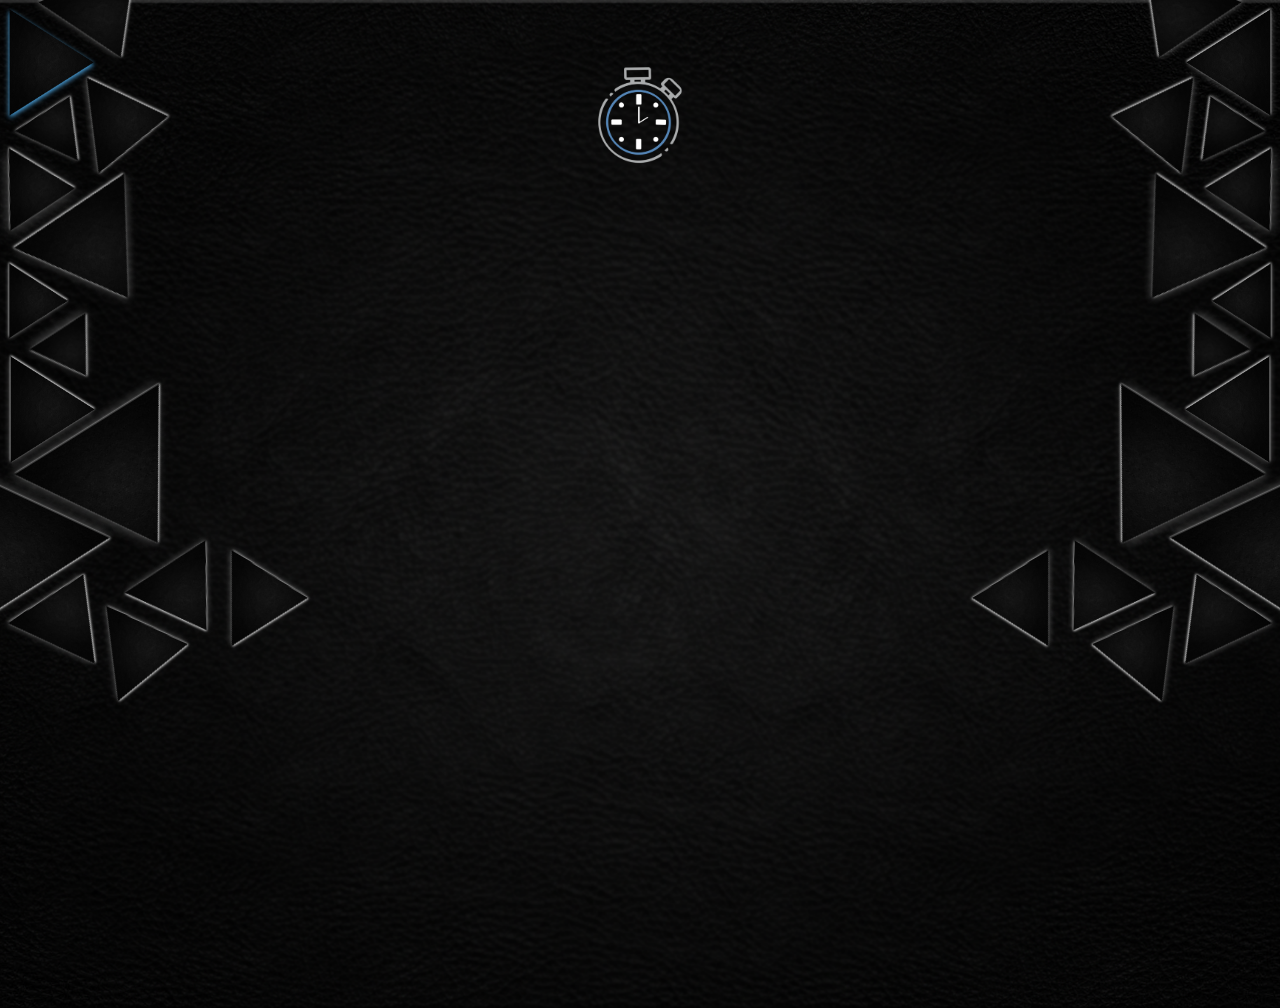
<file: index.html>
<!DOCTYPE html>
<html lang="en">

<head>
    <meta charset="UTF-8">
    <meta http-equiv="X-UA-Compatible" content="IE=edge">
    <meta name="viewport" content="width=device-width, initial-scale=1.0">
    <title>Time's Out</title>
    <link rel="preconnect" href="https://fonts.googleapis.com">
    <link rel="preconnect" href="https://fonts.gstatic.com" crossorigin>
    <link href="https://fonts.googleapis.com/css2?family=Roboto&display=swap" rel="stylesheet">
    <link rel="stylesheet" href="CSS/style.css">
    <link rel="stylesheet" href="CSS/responsive.css">
    
<link rel="shortcut icon" href="time.ico" />
   </head>

<body class='gameOverFlow'>
  
    <div class="voletGauche">

        <div class="triangle"></div>
        <div class="triangle2"></div>
        <div class="triangle3"></div>
        <div class="triangle4"></div>
        <div class="triangle5"></div>
        <div class="triangle6"></div>
        <div class="triangle7"></div>
        <div class="triangle8"></div>
        <div class="triangle9"></div>
        <div class="triangle10"></div>
        <div class="triangle11"></div>
        <div class="triangle12"></div>
        <div class="triangle13"></div>
        <div class="triangle14"></div>
        <div class="triangle15"></div>

   </div>
   <div class="centralDiv">
      
    <div class="logo">
        <div class="logo1"></div>
        <div class="logo2"></div>
        <div class="logo3"></div>
        <div class="logo4"></div>
    </div>
    <h1 id='welcomAnim' class="welcomAnim">Welcome</h1>
    <h1 class='toAnim'>to</h1>
    
    <h1 class='isOut'><span class="spanAnim1">T</span ><span class="spanAnim2">i</span><span class="spanAnim3">m</span><span class="spanAnim4">e</span><span class="spanAnim5">'</span><span class="spanAnim6" id="spanAnim6">s </span><span class="spanAnim7">O</span><span class="spanAnim8" >u</span><span class="spanAnim9">t</span></h1>

    <a id="btn1" href="./start.html" class="formForm">
        
             
    </a>

   


   
            </div>
    <div class="voletDroit">
         <div class="triangle"></div>
        <div class="triangle2"></div>
        <div class="triangle3"></div>
        <div class="triangle4"></div>
        <div class="triangle5"></div>
        <div class="triangle6"></div>
        <div class="triangle7"></div>
        <div class="triangle8"></div>
        <div class="triangle9"></div>
        <div class="triangle10"></div>
        <div class="triangle11"></div>
        <div class="triangle12"></div>
        <div class="triangle13"></div>
        <div class="triangle14"></div>
        <div class="triangle15"></div>
    </div>
</body>

<script src='./JS/effets.js'></script>
</file>
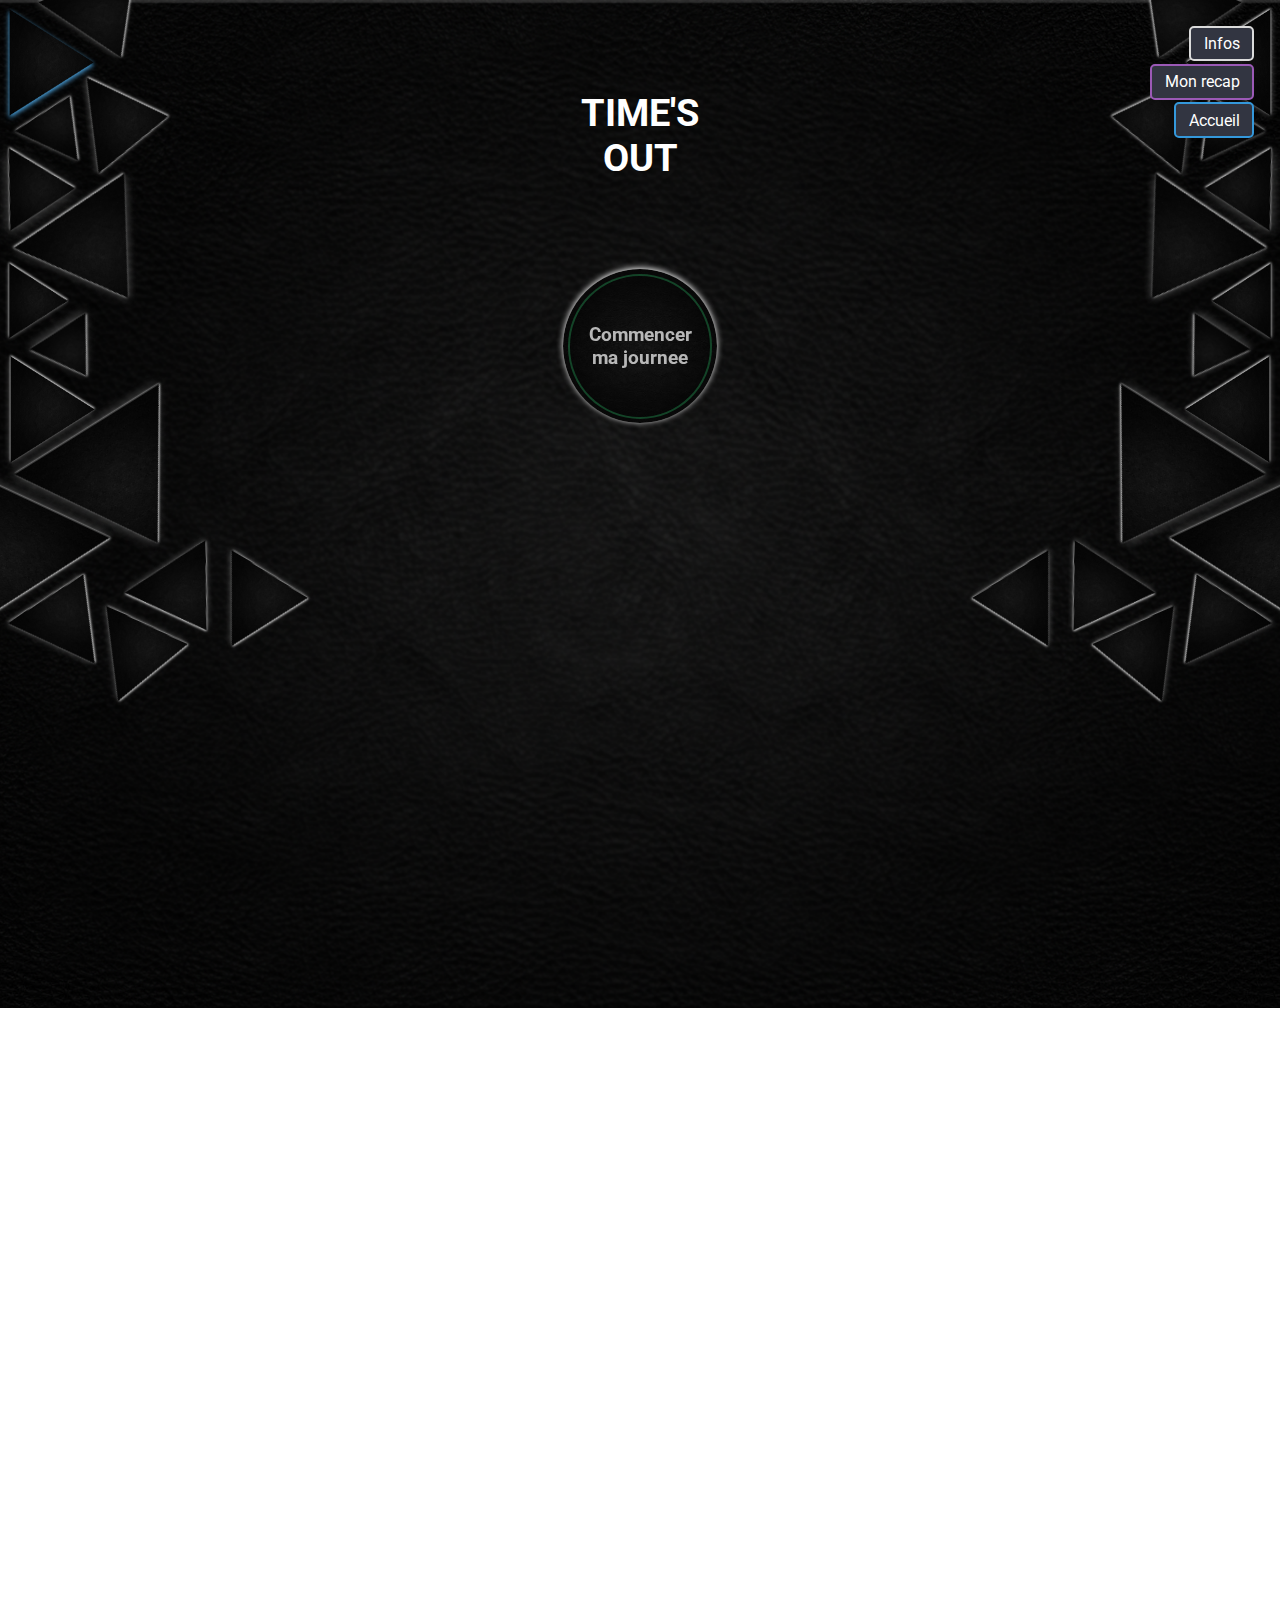
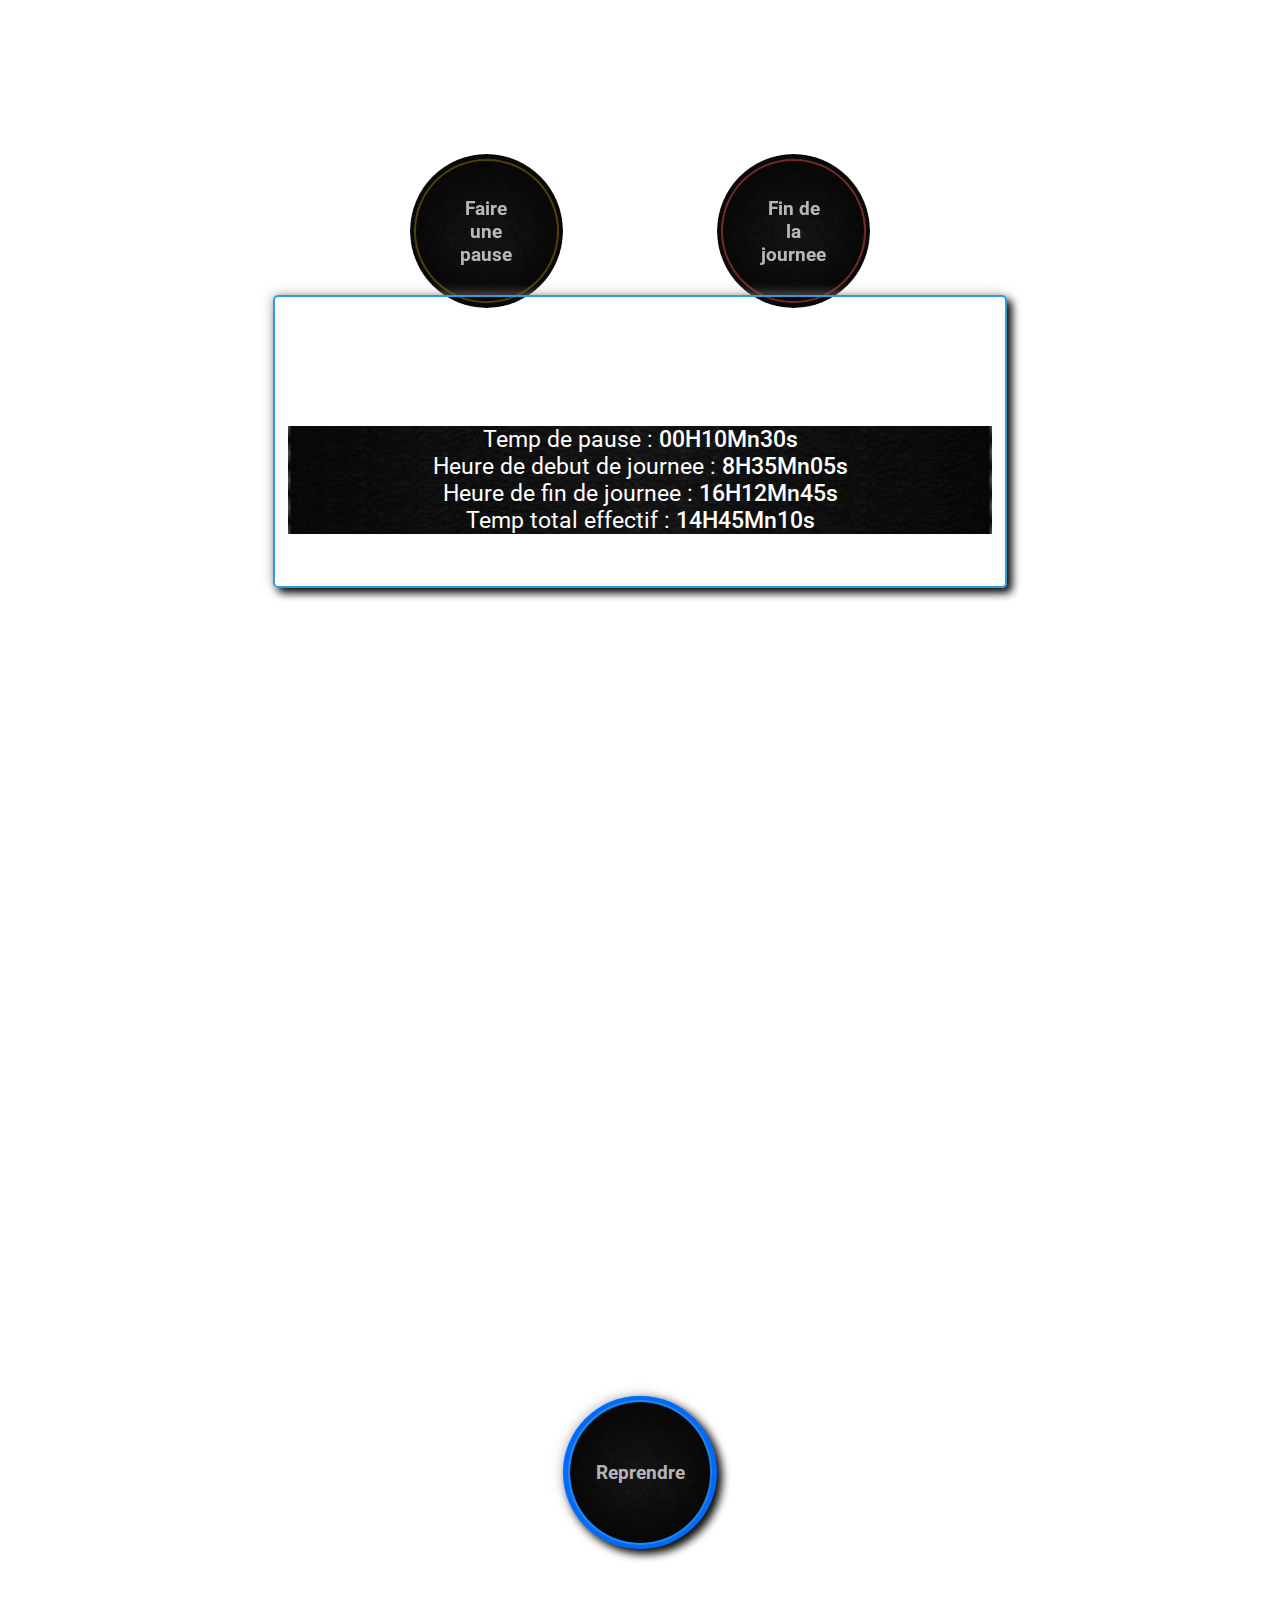
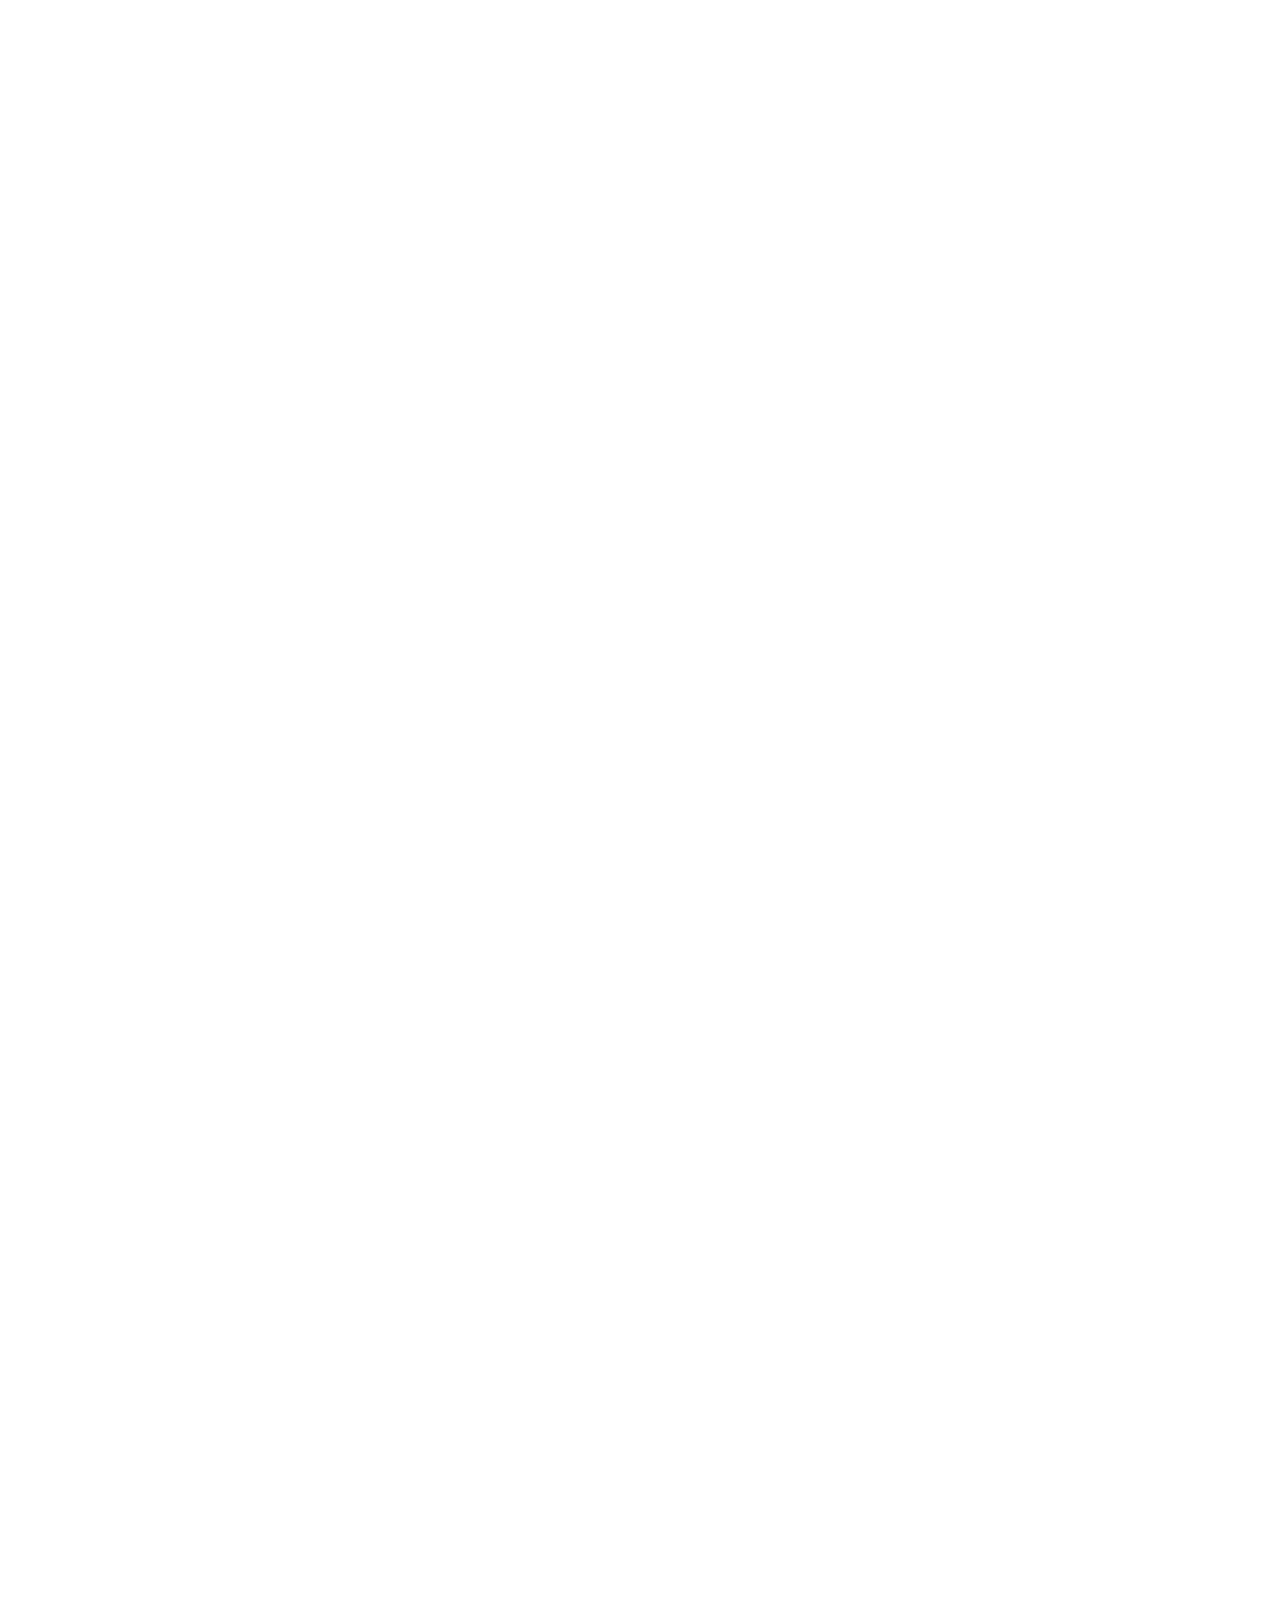
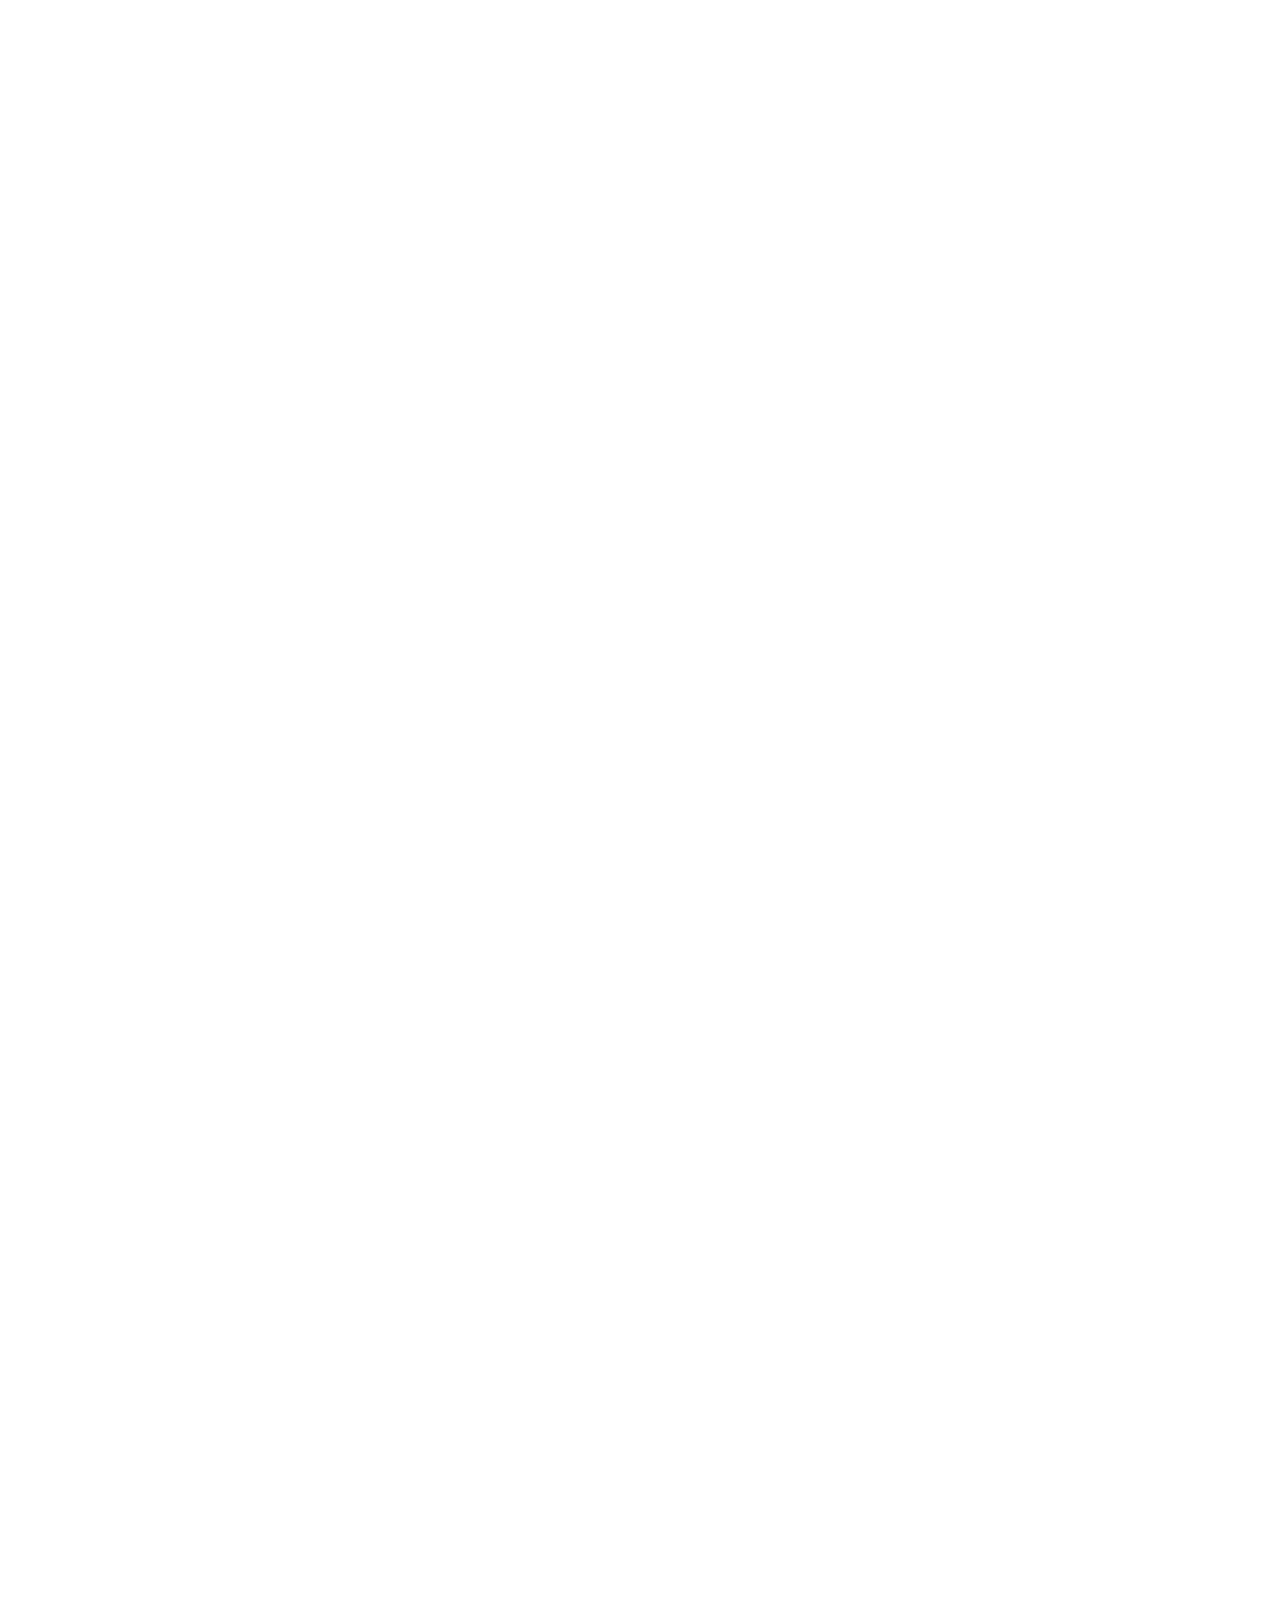
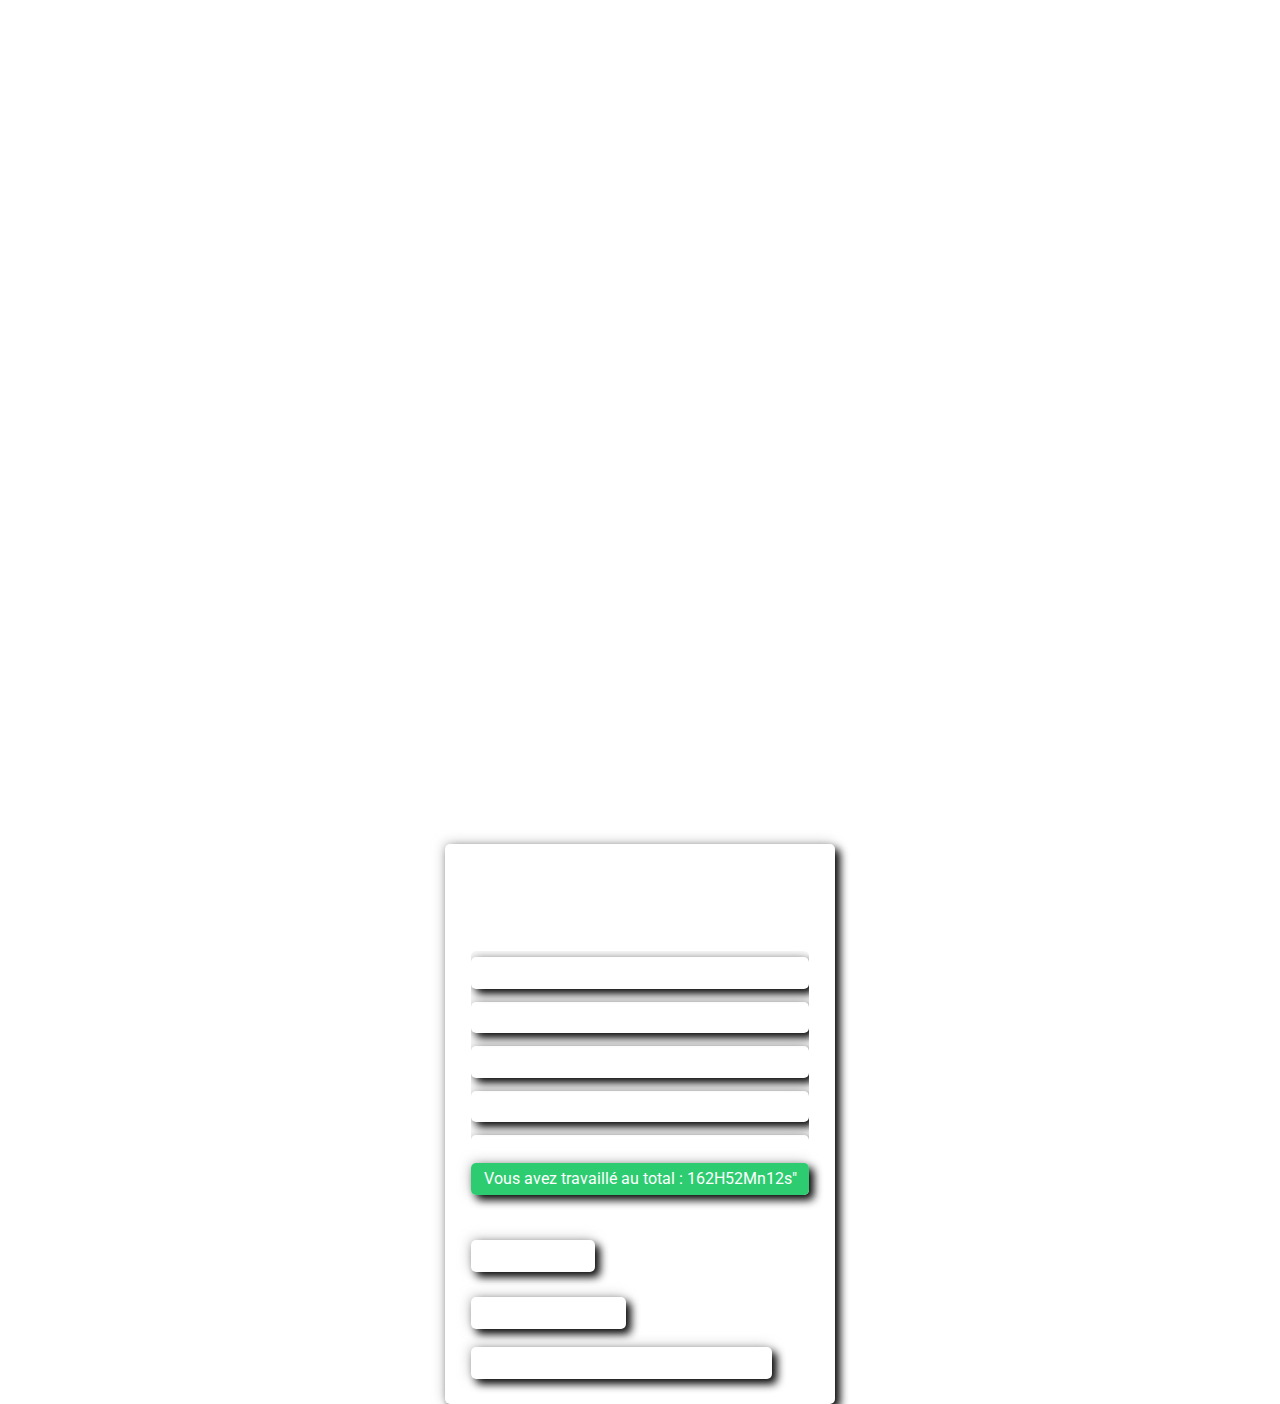
<file: start.html>
<!DOCTYPE html>
<html lang="en">

<head>
    <meta charset="UTF-8">
    <meta http-equiv="X-UA-Compatible" content="IE=edge">
    <meta name="viewport" content="width=device-width, initial-scale=1.0">
    <title>Time's Out</title>
    <link rel="preconnect" href="https://fonts.googleapis.com">
    <link rel="preconnect" href="https://fonts.gstatic.com" crossorigin>
    <link href="https://fonts.googleapis.com/css2?family=Roboto&display=swap" rel="stylesheet">
    <link rel="stylesheet" href="CSS/style.css">
    <link rel="stylesheet" href="CSS/responsive.css">
    
<link rel="shortcut icon" href="time.ico" />
   </head>

<body class='gameOverFlow'>
  
    <div class="voletGauche">

        <div class="triangle"></div>
        <div class="triangle2"></div>
        <div class="triangle3"></div>
        <div class="triangle4"></div>
        <div class="triangle5"></div>
        <div class="triangle6"></div>
        <div class="triangle7"></div>
        <div class="triangle8"></div>
        <div class="triangle9"></div>
        <div class="triangle10"></div>
        <div class="triangle11"></div>
        <div class="triangle12"></div>
        <div class="triangle13"></div>
        <div class="triangle14"></div>
        <div class="triangle15"></div>

   </div>
   
    
   <div class="buttonDiv">

    <div class='recapBtnOff' id='recap'>Mon recap</div>
    <div class='infoBtnOff' id='infoBtn'>Infos</div>
    <a class='decoBtnOff' href="./index.html" id='decoBtn'>Accueil</a>
    
</div>
<div id='container' class="container">

    <h1 class='timeOut'>TIME'S OUT</h1>
    <div class="dateNow"></div>
    
       
   
   <div class="andNow">Et maintenant ?</div>
   <div id='bigStart' class="bigButton ">
       <div id='start' class="startButton">Commencer ma journee</div>
   </div>
   <div class="secondStep">

       <div id='bigBreak' class="bigButton bigResp">
           <div id='break' class="pauseButton"> Faire une pause</div>
       </div>
       <div id='bigReprendre' class="bigButtonOff bigResp">
           <div id='reprendre' class="reprendreButton "> Reprendre</div>
       </div>
       <div id='bigStop' class="bigButton bigResp">
           <div id='stop' class="stopButton"> Fin de la journee</div>
       </div>
   </div>
   <div class="resumeDay">
       <h1>Resume de ta journee</h1>
       <div class="breakTime texture"> Temp de pause :
           <span id='breakTime'>00H10Mn30s</span>
       </div>
       <div class="heureDBT texture"> Heure de debut de journee :
           <span id='heureDbt'>8H35Mn05s</span>
       </div>
       <div class="heureFIN texture"> Heure de fin de journee :
           <span id='heureFin'>16H12Mn45s</span>
       </div>
       <div class="tempTotal texture">Temp total effectif :
           <span id='tempTotal'>14H45Mn10s</span>
       </div>
       <div class="btnRecap">
           
           <div class="saveToRecap">Enregistrer dans mon recap </div>
           
       </div>    
       
    </div>
    
    
    <div class="err"></div>
</div>
<div id='divRecap' class="divRecap">
    <div class="monRecap">
        <h1>Mon recap</h1>
        <div class="result">
            <span class='resultSpan'>Mardi 25 Septembre 2021 : 8H35Mn52s</span>
            <span class='resultSpan'>Mardi 25 Septembre 2021 : 8H35Mn52s</span>
            <span class='resultSpan'>Mardi 25 Septembre 2021 : 8H35Mn52s</span>
            <span class='resultSpan'>Mardi 25 Septembre 2021 : 8H35Mn52s</span>
            <span class='resultSpan'>Mardi 25 Septembre 2021 : 8H35Mn52s</span>
            <span class='resultSpan'>Mardi 25 Septembre 2021 : 8H35Mn52s</span>
        </div>
        <span class='resultSpanTotal'>Vous avez travaillé au total : 162H52Mn12s"</span>
        <div class="control">

            <div class="cleanRecap">Remise a zero</div>
            <a class="saveToPdf sendMail"  href='../php/pdf.php'>Enregistrer en PDF </a>
            <a href="./php/mail.php" class="sendMail">Envoyer le Recap sur mon adresse mail </a>
        </div>
       
    </div>
</div>
<div id='infoModal' class="infoModal">
     <h1 class='timeOut'>TIME'S OUT</h1>
    <h2>C'est quoi ?</h2>
    <p> Alors alors , avant tout c'est un compteur de temp orienté "freelance" , mais pourquoi orienté freelance ?<br><br>
    Quand vous terminez une journée , vous avez l'option de pour voir ajouter votre bilan au "Récap"  .  Le "Récap" est un lieu de stockage pour vos journées travaillées , il vous y est possible de comptabiliser tout votre dur labeur et aussi d'obtenir le temp total travaillé !<br><br> C'est vous qui supprimez votre "Récap" quand vous le désirez ( utile pour des rush par exemple ) .<br><br> Time's Out est un petit projet en développement  et surtout open source , une application pour Windows 10 est disponible ici !</p> 
    <div class="dowloadDiv"><a href="time_s_out-win32-x64.rar">Telecharger l'application pour windows 10 </a></div>
    


    </p>
</div>

    <div class="voletDroit">
         <div class="triangle"></div>
        <div class="triangle2"></div>
        <div class="triangle3"></div>
        <div class="triangle4"></div>
        <div class="triangle5"></div>
        <div class="triangle6"></div>
        <div class="triangle7"></div>
        <div class="triangle8"></div>
        <div class="triangle9"></div>
        <div class="triangle10"></div>
        <div class="triangle11"></div>
        <div class="triangle12"></div>
        <div class="triangle13"></div>
        <div class="triangle14"></div>
        <div class="triangle15"></div>
    </div>
</body>

<script src='./JS/effectStart.js'></script>
</file>
<file: CSS/style.css>
:root{
    --mainColor :#2F3640;
}


body{
   height: 112vh;
   
    overflow: hidden;
    padding: 0;
    margin: 0;
    font-family: 'Roboto', sans-serif;
    /*
    background: #040506;
    background-color:var(--mainColor) ;*/
    background-image: url(../images/simpleBlack2.png);
    background-repeat: no-repeat;
    background-position: center;
    background-size: cover;
}

a{
    text-decoration: none;
}
.centralDiv{
    color: white;
    
    display: flex;
    flex-direction: column;
    justify-content: center;
    align-items: center;
}
.centralDiv h1{
    margin-top: 0;
    margin-bottom: 0vw;
}
.clock{
    width: 5vw;
    height: 5vw;
    background-image: url("../iconmonstr-time-12.svg");
    background-position: center;
    background-size: cover;
    margin-bottom: 2vw;
    filter: invert(87%) sepia(8%) saturate(63%) hue-rotate(192deg) brightness(110%) contrast(98%);
}
.formForm{
    margin-top: 2vw;
}

.emptyRecap{
    width: 55%;
}
.button{

    position: absolute;
    bottom: -50vw;
    text-align: center;
    transition: ease-in-out all 0.4s;
    padding: 0.5vw 1vw;
    box-shadow:5px 5px 8px #090909,
             -1px -1px 12px #a3a1a1a6;
    border-radius: 5px;     
    margin-bottom: 1vw;     
}
#btn1{
    margin-top: 4vh;
    text-decoration: none;
    color: white;
    font-size: 2vh;
    box-shadow:0vw;
    border: 2px solid #3498db00;
    padding: 0.4vw 0.8vw;
}

#btn1:hover{
   
    padding: 0.4vw 0.8vw;
    box-shadow:0vw;
    border: 2px solid #3498db;
}


.buttonOpen{
    transition: all ease-in-out 0.8s;
     position: relative;
    bottom: 0vw;
    text-align: center;
  
    padding: 0.5vw 1vw;
    box-shadow:5px 5px 8px #090909,
             -1px -1px 12px #a3a1a1a6;
    border-radius: 5px;     
    margin-bottom: 1vw;     
}
.buttonOpen:hover{
    transition: ease-in-out all 0.4s;
    cursor: pointer;
}


.controlDiv{
    display: flex;
}



@keyframes show {
    from {
        width: 0vw;
        height: 0vw;
    }
    
    to {
        width: 8vw;
        height: 8vw;
    }
}

@keyframes turn{
    from{
         width: 0vw;
        height: 0vw;
        transform:rotate(0deg) ;
    }
    to{
        width: 8vw;
        height: 8vw;
        transform:rotate(360deg)
    }
}
@keyframes flip {
    form{
        transform: rotateY(0deg);
    }
    to{
 transform: rotateY(360deg)
    }
}

#spanAnim6{
    margin-right: 0.5vw;
}

.welcomAnim , .toAnim ,.isOut{
    font-size: 0vw;
}

.titleOpen{
    transition: ease-in-out all 0.5s;
    font-size: 2em;
}

.spanAnimOpen{
    transition: ease-in-out all 0.5s;
    font-size: 2vw;
}

.logo{

    width: 8vw;
    height: 8vw;
    margin-bottom: 3vw;
    margin-top: 5vw;
}


.logo1{
       
    transition: ease-in-out all 4s;
    position: absolute;
    animation: 3s show , 5s flip; 
    width: 8vw;
    height: 8vw;
    background-image: url("../images/logo1.png");
    background-size: cover;
    background-position: center;
}

 .logo2{
    transition: ease-in-out all 3s;
    animation: 4s show;  
    position: absolute;
    width: 8vw;
    height: 8vw;
    background-image: url("../images/logo2.png");
    background-size: cover;
    background-position: center;
}

.logo3{
    animation:4s show;  
    transition: ease-in-out all 2s;
    position: absolute;
    width: 8vw;
    height: 8vw;
    background-image: url("../images/logo3.png");
    background-size: cover;
    background-position: center;
}

.logo4{
    animation: 3s turn; 
    transition: ease-in-out all 1s;
    position: absolute;
    width: 8vw;
    height: 8vw;
    background-image: url("../images/logo4.png");
    background-size: cover;
    background-position: center;
} 

@keyframes gradient {
    0%{
         filter:  brightness(0) invert(0);
    }
    50%{
         filter:  brightness(0) invert(1);
    }
    100%{
        filter:  brightness(0) invert(0);
    }
}

.voletGauche{
    position: absolute;
    height: 100vh;
    width: 0%;
    left: 0%;
   
    transition: all ease-in-out 1.5s;
  
}

.voletDroit{
    position: absolute;
    height: 100vh;
    right: -20%;
    top: 0;
    width: 20%;
    transition: all ease-in-out 1.5s;
    
}

.voletGaucheOpen{
    
    
    
    animation: 2s flip ;
     
     position: absolute;
    height: 100vh;
    width: 20%;
    left: 0;
    transition: all ease-in-out 2s;
    /*background-image: url("../images/geo.png");
    background-position: center;
    background-size: cover;*/

}

@keyframes scale {
    from {
        transform: rotate(0deg);
        height: 0vw;
    }
       
}

@keyframes flip {
    from{
 transform: scaleX(-1);
    }
    to{
 transform: scaleX(1);
    }
}

@keyframes light1 {
    0%{
filter: drop-shadow(0px -0.5px 1px white);
    }
    50%{
filter: drop-shadow(0px -0.5px 1px #3498db);
    }
    100%{
        
        filter: drop-shadow(0px -0.5px 1px white);
    }
}
@keyframes light2 {
    0%{
filter: drop-shadow(0px -0.5px 1px white);
    }
    85%{
filter: drop-shadow(0px -0.5px 1px #3498db);
    }
    100%{
        
        filter: drop-shadow(0px -0.5px 1px white);
    }
}
@keyframes light3 {
    0%{
filter: drop-shadow(0px -0.5px 1px #3498db);
    }
    95%{
filter: drop-shadow(0px -0.5px 1px white);
    }
    100%{
        
        filter: drop-shadow(0px -0.5px 1px #3498db);
    }
}

.triangle{
        filter: drop-shadow(0px -0.5px 1px white);
      
    animation:2s scale , 4s infinite light;
    left: -0.5vw;
 position: absolute;
    height: 10vw;
    width: 9vw;
  background-image: url('../images/Polygone\ 1.png');
  background-position: center;
  background-size: contain;
  background-repeat: no-repeat;
}
.triangle2{

   z-index: 1;
        filter: drop-shadow(0px -0.5px 1px white);
    animation: 3s scale, 6s infinite light2;
    transform: rotate(
55deg);
    position: absolute;
    top: 5.5vw;
    left: 0.5vw;
    height: 8vw;
    width: 8vw;
    background-image: url(../images/Polygone\ 3.png);
    background-position: center;
    background-size: contain;
    background-repeat: no-repeat;
}
.triangle:hover,.triangle2:hover,.triangle3:hover,.triangle4:hover,.triangle5:hover,.triangle6:hover,.triangle7:hover,.triangle8:hover,.triangle9:hover,.triangle10:hover,.triangle11:hover,.triangle12:hover,.triangle13:hover,.triangle14:hover,.triangle15:hover{
    transition: all ease-in-out 0.5s;
         filter: drop-shadow(0px 2px 2px #3498db);
}
.triangle3{
    
  animation: 5s scale, 5s infinite light2;
    transform: rotate( 
56deg);
    position: absolute;
        filter: drop-shadow(0px -0.5px 1px white);
    height: 11vw;
    width: 11vw;
    top: 4vw;
    left: 4.5vw;
    background-image: url(../images/Polygone\ 4.png);
    background-position: center;
    background-size: contain;
    background-repeat: no-repeat;
}

.triangle4{
            filter: drop-shadow(0px -0.5px 1px white);
    animation: 1.5s  scale,3s infinite light3;
    position: absolute;
    transform: rotate( 
66deg);
    top: -3.5vw;
    left: 3vw;
    height: 10vw;
    width: 10vw;
    background-image: url(../images/Polygone\ 1.png);
    background-position: center;
    background-size: contain;
    background-repeat: no-repeat;
}

.triangle5{
           filter: drop-shadow(0px -0.5px 1px white);
    animation: 8.5s scale, 5s infinite light;
    position: absolute;
    height: 10vw;
    width: 10vw;
    transform: rotate( 
4deg);
    top: 10vw;
    left: -1.8vw;
    background-image: url(../images/Polygone\ 6.png);
    background-position: center;
    background-size: contain;
    background-repeat: no-repeat;
}
.triangle6{
           filter: drop-shadow(0px -0.5px 1px white);
    animation: 4.5s scale,4s infinite light3;
    position: absolute;
    height: 15vw;
    width: 15vw;
    transform: rotate( 
-58deg);
    top: 12.5vw;
    left: 0.3vw;
    background-image: url(../images/Polygone\ 7.png);
    background-position: center;
    background-size: contain;
    background-repeat: no-repeat;
}
.triangle7{
            filter: drop-shadow(0px -0.5px 1px white);
    animation: 2.8s scale, 3s infinite light2;
    position: absolute;
    height: 9vw;
    width: 9vw;
    transform: rotate( 
122deg);
    top: 23vw;
    left: 1vw;
    background-image: url(../images/Polygone\ 9.png);
    background-position: center;
    background-size: contain;
    background-repeat: no-repeat;
}
.triangle8{
           filter: drop-shadow(0px -0.5px 1px white);
    animation: 3.5s scale,2s infinite light1;
    position: absolute;
    height: 16vw;
    width: 16vw;
    transform: rotate( 
58deg);
    top: 30vw;
    left: 1.3vw;
    background-image: url(../images/Polygone\ 1.png);
    background-position: center;
    background-size: contain;
    background-repeat: no-repeat;

}
.triangle9{
            filter: drop-shadow(0px -0.5px 1px white);
    animation: 2.9s scale,6s infinite light3;
    position: absolute;
    height: 7vw;
    width: 7vw;
    transform: rotate( 
0deg);
    top: 20.1vw;
    left: -0.5vw;
    background-image: url(../images/Polygone\ 1.png);
    background-position: center;
    background-size: contain;
    background-repeat: no-repeat;
}
.triangle10{
    animation: 5.5s scale,4s infinite light2;
        filter: drop-shadow(0px -0.5px 1px white);
    position: absolute;
    height: 10vw;
    width: 10vw;
    transform: rotate( 
0deg);
    top: 27.1vw;
    left: -0.9vw;
    background-image: url(../images/Polygone\ 1.png);
    background-position: center;
    background-size: contain;
    background-repeat: no-repeat;
}
.triangle11{
    animation: 3.5s scale,5s infinite light3;
        filter: drop-shadow(0px -0.5px 1px white);
    position: absolute;
    height: 16vw;
    width: 16vw;
    transform: rotate( 
115deg);
    top: 35.8vw;
    left: -7.8vw;
    background-image: url(../images/Polygone\ 1.png);
    background-position: center;
    background-size: contain;
    background-repeat: no-repeat;
}
.triangle12{
        animation: 2.5s scale,3s infinite light1;
        filter: drop-shadow(0px -0.5px 1px white);
    position: absolute;
    height: 11vw;
    width: 11vw;
    transform: rotate( 
55deg);
    top: 42.1vw;
    left: -0.4vw;
    background-image: url(../images/Polygone\ 3.png);
    background-position: center;
    background-size: contain;
    background-repeat: no-repeat;
}
.triangle13{
    animation: 2.5s scale,2s infinite light2;
        filter: drop-shadow(0px -0.5px 1px white);
    position: absolute;
    height: 11vw;
    width: 11vw;
    transform: rotate( 
113deg);
    top: 45.1vw;
    left: 6.1vw;
    background-image: url(../images/Polygone\ 3.png);
    background-position: center;
    background-size: contain;
    background-repeat: no-repeat;
}
.triangle14{
        animation: 2.5s scale,6s infinite light3;
        filter: drop-shadow(0px -0.5px 1px white);
    position: absolute;
    height: 11vw;
    width: 11vw;
    transform: rotate( 
177deg);
    top: 41.1vw;
    left: 9.1vw;
    background-image: url(../images/Polygone\ 3.png);
    background-position: center;
    background-size: contain;
    background-repeat: no-repeat;
}
.triangle15{
        animation: 2.5s scale,3s infinite light1;
        filter: drop-shadow(0px -0.5px 1px white);
    position: absolute;
    height: 11vw;
    width: 11vw;
    transform: rotate( 
120deg);
    top: 41.1vw;
    left: 15.5vw;
    background-image: url(../images/Polygone\ 3.png);
    background-position: center;
    background-size: contain;
    background-repeat: no-repeat;
}

.errorLogin{
    width: 100%;
       font-size:1vw;
    margin-bottom: 3vw; 
}
.voletDroitOpen{
   /* animation: 3s gradient linear ;*/
    position: absolute;
    height: 100vh;
    right: 0;
    top: 0;
    width: 20%;
      transform: scaleX(-1);
    transition: all ease-in-out 2s;/*
    background-image: url("../images/geo.png");
    background-position: center;
    background-size: cover;*/

}



/* PAGE START */
.container{
    transition: ease-in-out all 0.7s;
    text-align: center;
    display: flex;
    position: relative;
    top: 5vw;
    flex-direction: column;
    justify-content: center;
    align-items: center;
}
.containerUp{
    transition: ease-in-out all 0.7s;
    text-align: center;
    display: flex;
    position: relative;
    top: -1vw;
    flex-direction: column;
    justify-content: center;
    align-items: center;
}

.containerOff{
    position: relative;
    top: 300vw;
    transition: ease-in-out all 0.7s;
}
.secondStep{
    display: flex;
    position: relative;
    top: 100vw;
}

.secondStepOpen{
    transition: ease-in-out all 0.8s;
    display: flex;
    position: relative;
    top: -15vw;
}
.timeOut{
    font-weight: bold;
    color: white;
    font-size: 3vw;
    width: 10%;
}

.dateNow{
     font-weight: bold;
    color: white;
    font-size: 1.8vw;
    
}

.andNow{
    display: none;
    color: white;
    padding: 0.5vw 2vw;
    margin-top: 1vw;
    border-radius: 5px;
    border: 2px solid white;
    font-size: 1.3vw;
}
.andNow:hover{
    cursor: pointer;
}

.hello{
    color: white;
    text-align: center;
}

.bigButton{
    font-size: 1.5vw;
   position: relative;
   top: 3vw;
    margin: 2vw 0vw;
    width:10vw;
    padding: 1vw;
    height: 10vw;
    justify-content: center;
    align-items: center;
    display: flex;
    color: rgba(255, 255, 255, 0.7);
    border-radius: 100%;
        filter: drop-shadow(0.5px -0.5px 3px white);
    /*background-color: rgba(47, 54, 64,1.0);*/
    background-image: url("../images/simpleBlack.png");
    background-position: center;
    background-size: cover;
    background-repeat: no-repeat;
    transition: all ease-in-out 0.4s;
}


.bigButtonOff{
    top: 100vw;
    position: relative;
    transition: all ease-in-out 0.7s;
     font-size: 1.5vw;   
    margin: 2vw 0vw;
    width:10vw;
    padding: 1vw;
    height: 10vw;
    justify-content: center;
    align-items: center;
    display: flex;
    color: rgba(255, 255, 255, 0.7);
    border-radius: 100%;
    box-shadow:5px 5px 8px #090909,
             -1px -1px 12px #a3a1a1a6; 
    background-color: rgb(0, 106, 255);
    
   
}

.bigButton:hover{
    color: rgba(255, 255, 255, 1);
    transition: all ease-in-out 0.2s;
    filter: drop-shadow(0.5px -0.5px 1.5px white);
    cursor: pointer;
    
}
.bigButton:active{
     filter: drop-shadow(0.1px -0.1px 0px white);
    
}

.startButton{
   width: 3vw;
   
    height: 7vw;
    margin: 0vw -1vw;
    font-weight: bold;
    justify-content: center;
    align-items: center;
    display: flex;
    
    text-align: center;
    padding: 2vw 4vw;
    border: rgba(46, 204, 113,0.3)2px solid;
    background-image: url("../images/simpleBlack.png");
    background-position: center;
    background-size: cover;
    background-repeat: no-repeat;
    transition: all ease-in-out 0.4s;
    border-radius: 100%;    
}

.pauseButton{
    width: 3vw;
   
    height: 7vw;
    margin: 0vw -1vw;
    font-weight: bold;
    justify-content: center;
    align-items: center;
    display: flex;
    
    text-align: center;
    padding: 2vw 4vw;
      border: rgba(241, 196, 15,0.3)2px solid;
    background-image: url("../images/simpleBlack.png");
    background-position: center;
    background-size: cover;
    background-repeat: no-repeat;
    transition: all ease-in-out 0.4s;
    border-radius: 100%;    
}
.reprendreButton{
    width: 3vw;
   
    height: 7vw;
    margin: 0vw -1vw;
    font-weight: bold;
    justify-content: center;
    align-items: center;
    display: flex;
    
    text-align: center;
    padding: 2vw 4vw;
    border: rgba(52, 152, 219,0.7)2px solid;
    background-image: url("../images/simpleBlack.png");
    background-position: center;
    background-size: cover;
    background-repeat: no-repeat;
    transition: all ease-in-out 0.4s;
    border-radius: 100%;    
}
.stopButton{
    width: 3vw;
   
    height: 7vw;
    margin: 0vw -1vw;
    font-weight: bold;
    justify-content: center;
    align-items: center;
    display: flex;
    
    text-align: center;
    padding: 2vw 4vw;
    border: rgba(231, 76, 60,0.5) 2px solid;
    background-image: url("../images/simpleBlack.png");
    background-position: center;
    background-size: cover;
    background-repeat: no-repeat;
    transition: all ease-in-out 0.4s;
    border-radius: 100%;    
}


.stopButton:hover{
    transition: all ease-in-out 0.4s;
    border: rgba(231, 76, 60,1) 2px solid;
}

.startButton:hover{
    transition: all ease-in-out 0.4s;
    border: rgba(46, 204, 113,1)2px solid;
}

.pauseButton:hover{
    border: rgba(241, 196, 15,1)2px solid;
    transition: all ease-in-out 0.4s;
}
.reprendreButton:hover{
    border: rgba(52, 152, 219,1.0)2px solid;
    transition: all ease-in-out 0.4s;
}

.resumeDay{

    width: 55%;
        border: rgba(52, 152, 219,1.0)2px solid;
        border-radius: 5px;
        position: relative;
        top: 100vw;
         color: white;
        font-size: 1.8vw;
        padding: 1vw;
        box-shadow:5px 5px 8px #090909,
             -1px -1px 12px #a3a1a1a6;
        transition: ease-in-out all 0.7s;
}

.resumeDayOpen{
    
    width: 50%;
        border: rgba(52, 152, 219,1.0)2px solid;
        border-radius: 5px;
        position: relative;
        top: -30vw;
         color: white;
        font-size: 1.8vw;
        padding: 2vw;
        box-shadow:5px 5px 8px #090909,
             -1px -1px 12px #a3a1a1a6;
        transition: ease-in-out all 0.7s;     
}

.texture{
    background-position: center;
    background-repeat: no-repeat;
    background-size: cover;
    background-image: url("../images/simpleBlack.png");
}

.btnRecap{
display: flex;
box-shadow:0px 0px 0px #090909,
             0px 0px 0px #a3a1a1a6 !important;
    flex-direction: column;
    justify-content: center;
    align-items: center;
}

.resumeDayOpen h1{
   
    font-size: 2vw;
    margin-bottom: 1vw;
}

.saveToRecap{
    width: max-content;
    padding: 0.5vw 1vw;
     transition: ease-in-out all 0.4s;
}

.saveToRecap:hover{
    transition: ease-in-out all 0.4s;
    cursor: pointer;
    color: rgba(46, 204, 113,0.8);
    background-color: ivory;
}

.resumeDayOpen div{
    font-weight: bold;
    font-size: 1vw;
    margin:0.5vw 0vw;
    padding: 0.5vw 1vw;
    border-radius: 5px;
    box-shadow:5px 5px 8px #090909,
             -1px -1px 12px #a3a1a1a6;
}

#breakTime,#heureDbt,#heureFin,#tempTotal{
    font-weight: 500 !important;
}

.recapBtnOff{
    border: #9b59b6 2px solid;
    border-radius: 5px;
    color: white;
    padding: 0.5vw 1vw;
    background-color: #323541;
    position: fixed;
    top: 5vw;
    z-index: 1;
    right: -24vw;
    width: max-content;
    transition: ease-in-out all 3s;
}
.recapBtn{
        border: #9b59b6 2px solid;
    border-radius: 5px;
    color: white;
    padding: 0.5vw 1vw;
    background-color: #323541;
    position: fixed;
    top: 5vw;
    z-index: 1;
    right:  2vw;
    width: max-content;
    transition: ease-in-out right 3s,ease-in-out  background-color 0.5s;
    
}
.infoBtn{
        border: #dbdbdb 2px solid;
    border-radius: 5px;
    color: white;
    padding: 0.5vw 1vw;
    background-color: #323541;
    position: fixed;
    top: 2vw;
    z-index: 1;
    right: 2vw;
    width: max-content;
    transition: ease-in-out right 2s,ease-in-out  background-color 0.5s;
    
}
.removeAccount{
    border: #e74c3c 2px solid;
    border-radius: 5px;
    color: white;
    padding: 0.5vw 1vw;
    background-color: #323541;
    position: fixed;
    bottom: 1vw;
    z-index: 1;
    left: 2vw;
    width: max-content;
    transition: ease-in-out right 4s,ease-in-out  background-color 0.5s;
}
.decoBtn{
    border: #3498db 2px solid;
    border-radius: 5px;
    color: white;
    padding: 0.5vw 1vw;
    background-color: #323541;
    position: fixed;
    top: 8vw;
    z-index: 1;
    right: 2vw;
    width: max-content;
    transition: ease-in-out right 4s,ease-in-out  background-color 0.5s;
 
}


.verifH1{
    color: white;
    text-align: center;
}



.centerContain{
    display: flex;
    flex-direction: column;
    justify-content: center;
    align-items: center;
    width: 100%;
    height: 80vh;
}

.removeAccountOff{
    border: #e74c3c 2px solid;
    border-radius: 5px;
    color: white;
    padding: 0.5vw 1vw;
    background-color: #323541;
    position: fixed;
    top: 8vw;
    z-index: 1;
    left: -24vw;
    width: max-content;
    transition: ease-in-out all 4s;
}
.infoBtnOff{
        border: #9b59b6 2px solid;
    border-radius: 5px;
    color: white;
    padding: 0.5vw 1vw;
    background-color: #323541;
    position: fixed;
    top: 2vw;
    z-index: 1;
    right: -24vw;
    width: max-content;
    transition: ease-in-out all 2s;
}
.decoBtnOff{
        border: #e74c3c 2px solid;
    border-radius: 5px;
    color: white;
    padding: 0.5vw 1vw;
    background-color: #323541;
    position: fixed;
    top: 8vw;
    z-index: 1;
    right: -24vw;
    width: max-content;
    transition: ease-in-out all 4s;
}
.infoBtn:hover{
    color: black;
    cursor: pointer;
    background-color: #dbdbdb;
    transition: ease-in-out all 0.5s;
}
.recapBtn:hover{
    cursor: pointer;
    background-color: #9b59b6;
    transition: ease-in-out all 0.5s;
}
.decoBtn:hover{
    cursor: pointer;
    background-color: #3498db;
    transition: ease-in-out all 0.5s;
}
.removeAccount:hover{
    cursor: pointer;
    background-color: #e74c3c;
    transition: ease-in-out all 0.5s;
}

#blockFinal{
    
    position: relative;
    top: 0vw;
    color: white;
}
#blockFinalOpen{
    
    position: relative;
    top: -10vw;
    color: white;
}



.hide{
    display: none;
}

.divRecap{
    position: relative;
    top: 500vw;
    display: flex;
    flex-direction: column;
    justify-content: center;
    align-items: center;
    transition: ease-in-out all 0.5s;
    
}
.divRecapUp{
    position: relative;
    top: -64vw;
    display: flex;
    flex-direction: column;
    justify-content: center;
    align-items: center;
    transition: ease-in-out all 0.5s;
    
}

.result{
    margin-bottom: 3vh ;
    display: flex;
        height: 15vw;
    overflow: scroll;
    border-radius: 5px;
    flex-direction: column;
}
.result::-webkit-scrollbar{
    display: none;
}
.monRecap{
    
    color: white;
    padding: 2vw;
    border-radius: 5px;
    box-shadow:5px 5px 8px #090909,
             -1px -1px 12px #a3a1a1a6;
}

.monRecap h1{
    text-align: center;
}

.resultSpan{
    
    border-radius: 5px;
    padding: 0.5vw 1vw;
    margin: 0.5vw 0vw;
     box-shadow:5px 5px 8px #090909,
             -1px -1px 12px #a3a1a1a6;
}

.resultSpanTotal{
    background-color: #2ecc71;
    border-radius: 5px;
    padding: 0.5vw 1vw;
    margin: 0.5vw 0vw;
    margin-top: 3vh;
     box-shadow:5px 5px 8px #090909,
             -1px -1px 12px #a3a1a1a6;
}

.control{
    display: flex;
    flex-direction: column;
}
.saveToPdf{
    margin-bottom: 2vh;
}
.cleanRecap{
    margin-top: 4vw;
    margin-bottom: 2vw;
    width: max-content;
    border-radius: 5px;
    padding: 0.5vw 1vw;
    box-shadow:5px 5px 8px #090909,
             -1px -1px 12px #a3a1a1a6;

}

.cleanRecap:hover{
    transition: ease-in-out all 0.5s;
    cursor: pointer;
    background-color:  #e74c3c;
}

.sendMail{
  
    color: white;
    text-decoration: none;
    width: max-content;
    border-radius: 5px;
    padding: 0.5vw 1vw;
    box-shadow:5px 5px 8px #090909,
             -1px -1px 12px #a3a1a1a6;

}

.sendMail:hover{
   transition: ease-in-out all 0.5s;
    cursor: pointer;
    background-color:  #3498db;

}


.infoModal{
    left: 35%;
    text-align: center;
    position: absolute;
    top: -60vw;
    color: white;
    width: 30%;
    display: flex;
    flex-direction: column;    
     box-shadow:5px 5px 8px #090909,
             -1px -1px 12px #a3a1a1a6;
             transition: ease-in-out all 0.5s;
}
.infoModalUp{
        left: 35%;
    padding: 2vw;
    border-radius: 5px;
    text-align: center;
    position: absolute;
    top: 6vw;
    color: white;
    width: 30%;
    display: flex;
    flex-direction: column;
    box-shadow: 5px 5px 8px #090909, -1px -1px 12px #a3a1a1a6;
    transition: ease-in-out all 0.5s;
}

.infoModal h1{
    width: 100%;
        margin-bottom: 0;
}

.infoModal h2{
    font-size: 1.5vw;
    width: 100%;
        margin-bottom: 0;
}
.infoModal p{
    font-size: 1vw;
    width: 100%;
        margin-bottom: 0;
}
.infoModal a{
    width: max-content;
    margin-top: 1vw;
    border: 1px solid white;
    border-radius: 5px;
    padding: 0.5vw 1vw;
    color: white;
    transition: all ease-in-out 0.5s;
}
.infoModal a:hover{
    transition: all ease-in-out 0.5s;
    cursor: pointer;
    background-color: #3498db;
    border: 0px;
}

.dowloadDiv{
    width: 100%;
    display: flex;
    justify-content: center;
}
</file>
<file: CSS/responsive.css>
@keyframes showResp {
    from {
        width: 0vw;
        height: 0vw;
    }
    
    to {
        width: 50vw;
        height: 50vw;
    }
}

@keyframes turnResp{
    from{
         width: 0vw;
        height: 0vw;
        transform:rotate(0deg) ;
    }
    to{
        width: 50vw;
        height: 50vw;
        transform:rotate(360deg)
    }
}
@keyframes flipResp {
    form{
        transform: rotateY(0deg);
    }
    to{
 transform: rotateY(360deg)
    }
}

@media only screen and (max-width:480px){
.gameOverFlow{
    overflow: hidden;
}   
    
.logo {
    width: 50vw;
    height: 50vw;
    margin-bottom: 3vw;
    margin-top: 5vw;
}
    
    .logo1 {
       
         animation: 3s showResp , 5s flipResp; 
        transition: ease-in-out all 1s;
        position: absolute;
        width: 50vw;
        height: 50vw;
        background-image: url(../images/logo1.png);
        background-size: cover;
        background-position: center;
    }
    .logo2 {
      
        animation: 4s showResp;
        transition: ease-in-out all 1s;
        position: absolute;
        width: 50vw;
        height: 50vw;
        background-image: url(../images/logo2.png);
        background-size: cover;
        background-position: center;
    }
    .logo3 {
        
        animation: 4s showResp;
        transition: ease-in-out all 1s;
        position: absolute;
        width: 50vw;
        height: 50vw;
        background-image: url(../images/logo3.png);
        background-size: cover;
        background-position: center;
    }
    .logo4 {
       
         animation: 3s turnResp; 
        transition: ease-in-out all 1s;
        position: absolute;
        width: 50vw;
        height: 50vw;
        background-image: url(../images/logo4.png);
        background-size: cover;
        background-position: center;
    }

    .centralDiv h1 {
    font-size: 12vw;
    margin-top: 0;
    margin-bottom: 0vw;
    }

    .spanAnimOpen {
    transition: ease-in-out all 0.5s;
    font-size: 14vw;
    }
    .formForm {
    margin-top:29vw;
    }
    #btn3{
        font-size: 5vw;
        padding: 2.5vw 2vw;
        box-shadow: 5px 5px 8px #090909, -1px -1px 12px #a3a1a1a6;
        border-radius: 5px;
    }

    .buttonOpen {
    transition: all ease-in-out 0.8s;
    position: relative;
    bottom: 0vw;
    font-size: 5vw;
    text-align: center;
    padding: 2.5vw 2vw;
    box-shadow: 5px 5px 8px #090909, -1px -1px 12px #a3a1a1a6;
    border-radius: 5px;
    margin-bottom: 8vw;
    }


.triangle,.triangle2,.triangle3,.triangle4,.triangle5,.triangle6,.triangle7,.triangle8,.triangle9,.triangle10,.triangle11,.triangle12,.triangle13,.triangle14,.triangle15,.voletGaucheOpen,.voletDroitOpen{
       display: none ;
}
.triangle7{
           filter: drop-shadow(0px -0.5px 1px white);
    animation: 8.5s scale, 5s infinite light;
    position: absolute;
    height: 40vw;
    width:40vw;
    transform: rotate( 
4deg);
    top: 10vw;
    left:-10vw;
    background-image: url(../images/Polygone\ 6.png);
    background-position: center;
    background-size: contain;
    background-repeat: no-repeat;
}
.triangle8 {
    filter: drop-shadow(0px -0.5px 1px white);
    animation: 8.5s scale, 5s infinite light;
    position: absolute;
    height: 55vw;
    width: 55vw;
    transform: rotate( 
-23deg);
    top: 51vw;
    left: -20vw;
    background-image: url(../images/Polygone\ 6.png);
    background-position: center;
    background-size: contain;
    background-repeat: no-repeat;
}
.triangle9 {
    filter: drop-shadow(0px -0.5px 1px white);
    animation: 8.5s scale, 5s infinite light;
    position: absolute;
    height: 40vw;
    width: 40vw;
    transform: rotate( 
27deg);
    top: 113vw;
    left: -19vw;
    background-image: url(../images/Polygone\ 6.png);
    background-position: center;
    background-size: contain;
    background-repeat: no-repeat;
}
.triangle10{
    animation: 5.5s scale,4s infinite light2;
        filter: drop-shadow(0px -0.5px 1px white);
    position: absolute;
    height:30vw;
    width: 30vw;
    transform: rotate( 
0deg);
    top: 47.1vw;
    left: -0.9vw;
    background-image: url(../images/Polygone\ 1.png);
    background-position: center;
    background-size: contain;
    background-repeat: no-repeat;
}

form h2 {
    font-size: 8vw;
    margin-top: 0vw;
}
form label {
    font-size: 5vw;
    margin-bottom: 3.5vw;
}
form input {
    border-radius: 5px;
    padding: 1vw 2vw;
    font-size: 5vw;
    margin-bottom: 5vw;
}
form button{
    font-size: 5vw !important;
    margin-right: 0.5vw;
    background-color: rgba(0, 0, 0, 0);
    color: white;
    padding: 0.5vw 1vw;
    border-radius: 5px;
    border: 1px solid white;
    transition: all ease-in-out 0.4s;
    width: max-content;
}
.cancelFormLog{
    font-size: 5vw !important;
    
    background-color: rgba(0, 0, 0, 0);
    color: white;
    padding: 0.5vw 1vw;
    border-radius: 5px;
    border: 1px solid white;
    transition: all ease-in-out 0.4s;
    width: max-content;
    margin-left: 4vw;
}
.cancelFormInsc, .cancelFormLog {
    font-size: 5vw !important;
    margin-right: 0.5vw;
    background-color: rgba(0, 0, 0, 0);
    color: white;
    padding: 0.5vw 1vw;
    border-radius: 5px;
    border: 1px solid white;
    transition: all ease-in-out 0.4s;
    width: max-content;
    margin-left: 3vw;
}
.inscFormOpen {
       height: 99vw;
    overflow: scroll;
    position: relative;
    width: 70%;
    top: -9vw;
    right: 0;
    transition: all ease-in-out 0.5s;
    padding: 2vw;
    box-shadow: 5px 5px 8px #090909, -1px -1px 12px #a3a1a1a6;
    display: flex;
    flex-direction: column;
    border-radius: 5px;
}
.infoModal h2 {
    font-size: 6.5vw;
    width: 100%;
    margin-bottom: 0;
}
.inscForm {
    display: none;
        transition: all ease-in-out 0.5s;
    right: -100%;
    position: absolute;
    padding: 2vw;
    box-shadow: 5px 5px 8px #090909, -1px -1px 12px #a3a1a1a6;
    
    flex-direction: column;
}
.timeOut {
    margin-top: 15vw;
    font-weight: bold;
    color: white;
    font-size: 10vw;
    width: 100%;
}
.infoModal{
    position: fixed;
    top: -150vw;
}
.dateNow {
    
    font-size: 5vw;
}
.buttonDiv{
    display: flex;
    justify-content: space-around;
    margin-top: 8vw;
}
.secondStepOpen{
    width: 83%;
}
.bigButton {
    font-size: 6vw;
    position: relative;
    top: 18vw;
    margin: 2vw 0vw;
    width: 50vw;
    padding: 1vw;
    height: 50vw;
    justify-content: center;
    align-items: center;
    display: flex;
    color: rgba(255, 255, 255, 0.7);
    border-radius: 100%;
    filter: drop-shadow(0.5px -0.5px 3px white);
    
    background-image: url(../images/simpleBlack.png);
    background-position: center;
    background-size: cover;
    background-repeat: no-repeat;
    transition: all ease-in-out 0.4s;
}
.startButton {
    width: 40vw;
    height: 45vw;
    margin: 0vw -1vw;
    font-weight: bold;
    justify-content: center;
    align-items: center;
    display: flex;
    text-align: center;
    padding: 2vw 4vw;
    border: rgba(46, 204, 113,0.3)2px solid;
    background-image: url(../images/simpleBlack.png);
    background-position: center;
    background-size: cover;
    background-repeat: no-repeat;
    transition: all ease-in-out 0.4s;
    border-radius: 100%;
}
.stopButton {
    width: 25vw;
    height: 30vw;
    margin: 0vw 0vw;
    font-weight: bold;
    justify-content: center;
    align-items: center;
    display: flex;
    text-align: center;
    padding: 2vw 4vw;
    border: rgba(231, 76, 60,0.5) 2px solid;
    background-image: url(../images/simpleBlack.png);
    background-position: center;
    background-size: cover;
    background-repeat: no-repeat;
    transition: all ease-in-out 0.4s;
    border-radius: 100%;
}
.reprendreButton {
    width: 40vw;
    height: 45vw;
    margin: 0vw 0vw;
    font-weight: bold;
    justify-content: center;
    align-items: center;
    display: flex;
    text-align: center;
    padding: 2vw 4vw;
    border: rgba(52, 152, 219,0.7)2px solid;
    background-image: url(../images/simpleBlack.png);
    background-position: center;
    background-size: cover;
    background-repeat: no-repeat;
    transition: all ease-in-out 0.4s;
    border-radius: 100%;
}

.secondStep{
    position: fixed;
    top: 200vw;
}
.pauseButton {
    width: 25vw;
    height: 30vw;
    margin: 0vw 0vw;
    font-weight: bold;
    justify-content: center;
    align-items: center;
    display: flex;
    text-align: center;
    padding: 2vw 4vw;
    border: rgba(241, 196, 15,0.3)2px solid;
    background-image: url(../images/simpleBlack.png);
    background-position: center;
    background-size: cover;
    background-repeat: no-repeat;
    transition: all ease-in-out 0.4s;
    border-radius: 100%;
}

.recapBtn,.infoBtn,.decoBtn{
    position: unset;
}
.bigButtonOff{
    top: 200vw;
}
.bigResp{
    font-size: 5vw;
    height: 35vw !important;
}
.resumeDayOpen{
    box-shadow: unset;
    border: hidden;
    width: 88%;
     top:-6vw;
}
.resumeDayOpen h1{
    font-size: 5vw;
}
.resumeDayOpen div {
   
    margin: 3.5vw 0vw;
    font-size: 4vw;
}

.done{
    font-size: 4vw;
}

#btn1{
    margin-top: 9vh;
    font-size: 4.5vh;
}


.divRecapUp{
    top:-160vw;
}
.monRecap{
    
    margin-top: 50vw;
    width: 85%;
    box-shadow: unset;
}

.result{
    height:47vw;
}


.cleanRecap,.sendMail{
        padding: 3.5vw 4vw;
    margin-bottom:10vw;
    font-size: 4vw;
}
.result{
    font-size: 5vw;
}

.infoModalUp{
    width: 85%;
    box-shadow: unset;
    left: 5%;
    top: 25vw !important;
}

.loginForm{
    position: fixed;
    left: 100%;
}

.dowloadDiv{
    margin-top: 4vw;
}

.infoModalUp a {
    display: none;
}

.infoModalUp p{
    font-size: 4vw;
}

}
</file>
